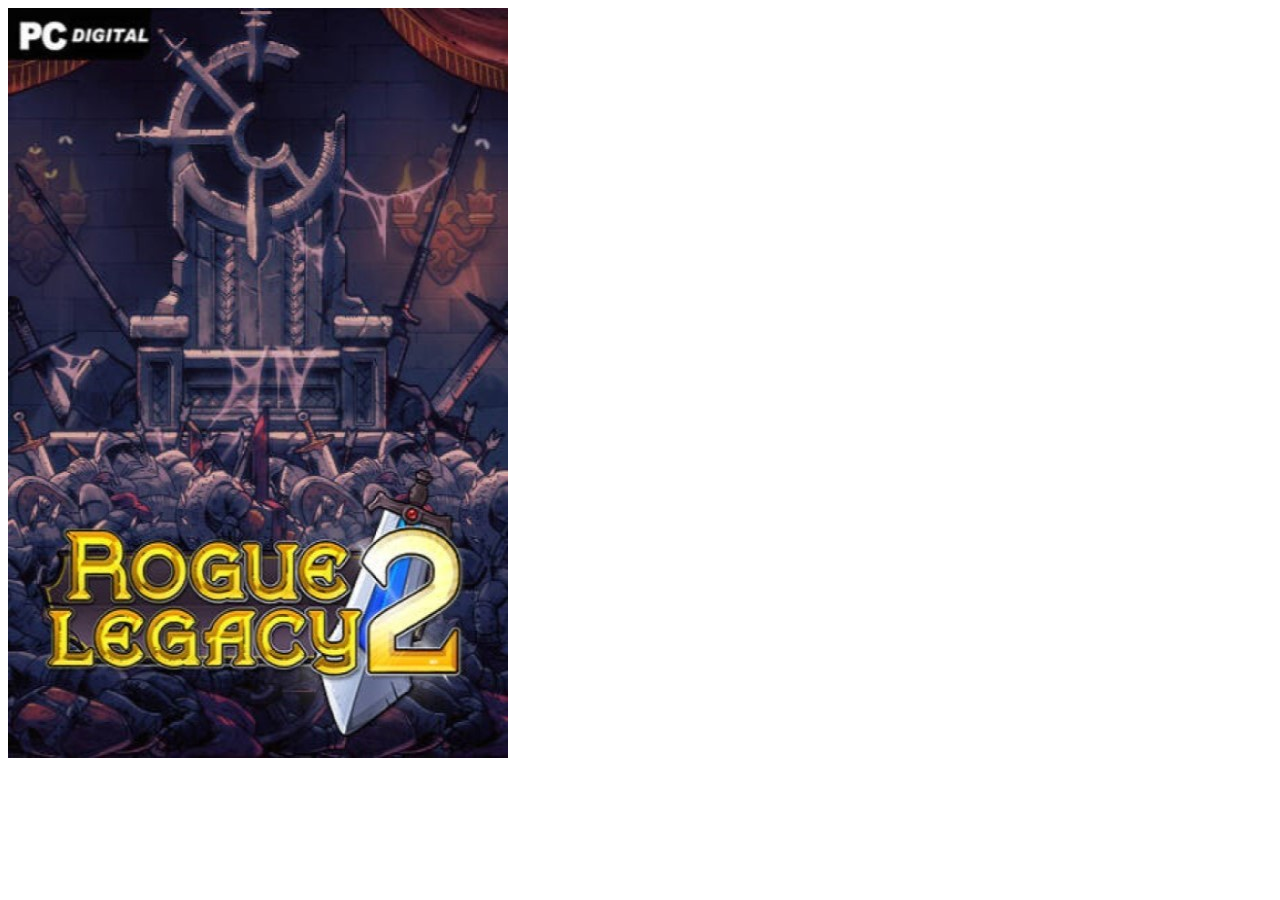
<file: Enter the Gungen.html>
<!DOCTYPE html>
<html lang="en">
<head>
    <meta charset="UTF-8">
    <meta name="viewport" content="width=device-width, initial-scale=1.0">
    <title>enter-the-gungeon</title>
</head>
<body>
    <img src="imger/25508.jpg" alt="">
</body>
</html>
</file>
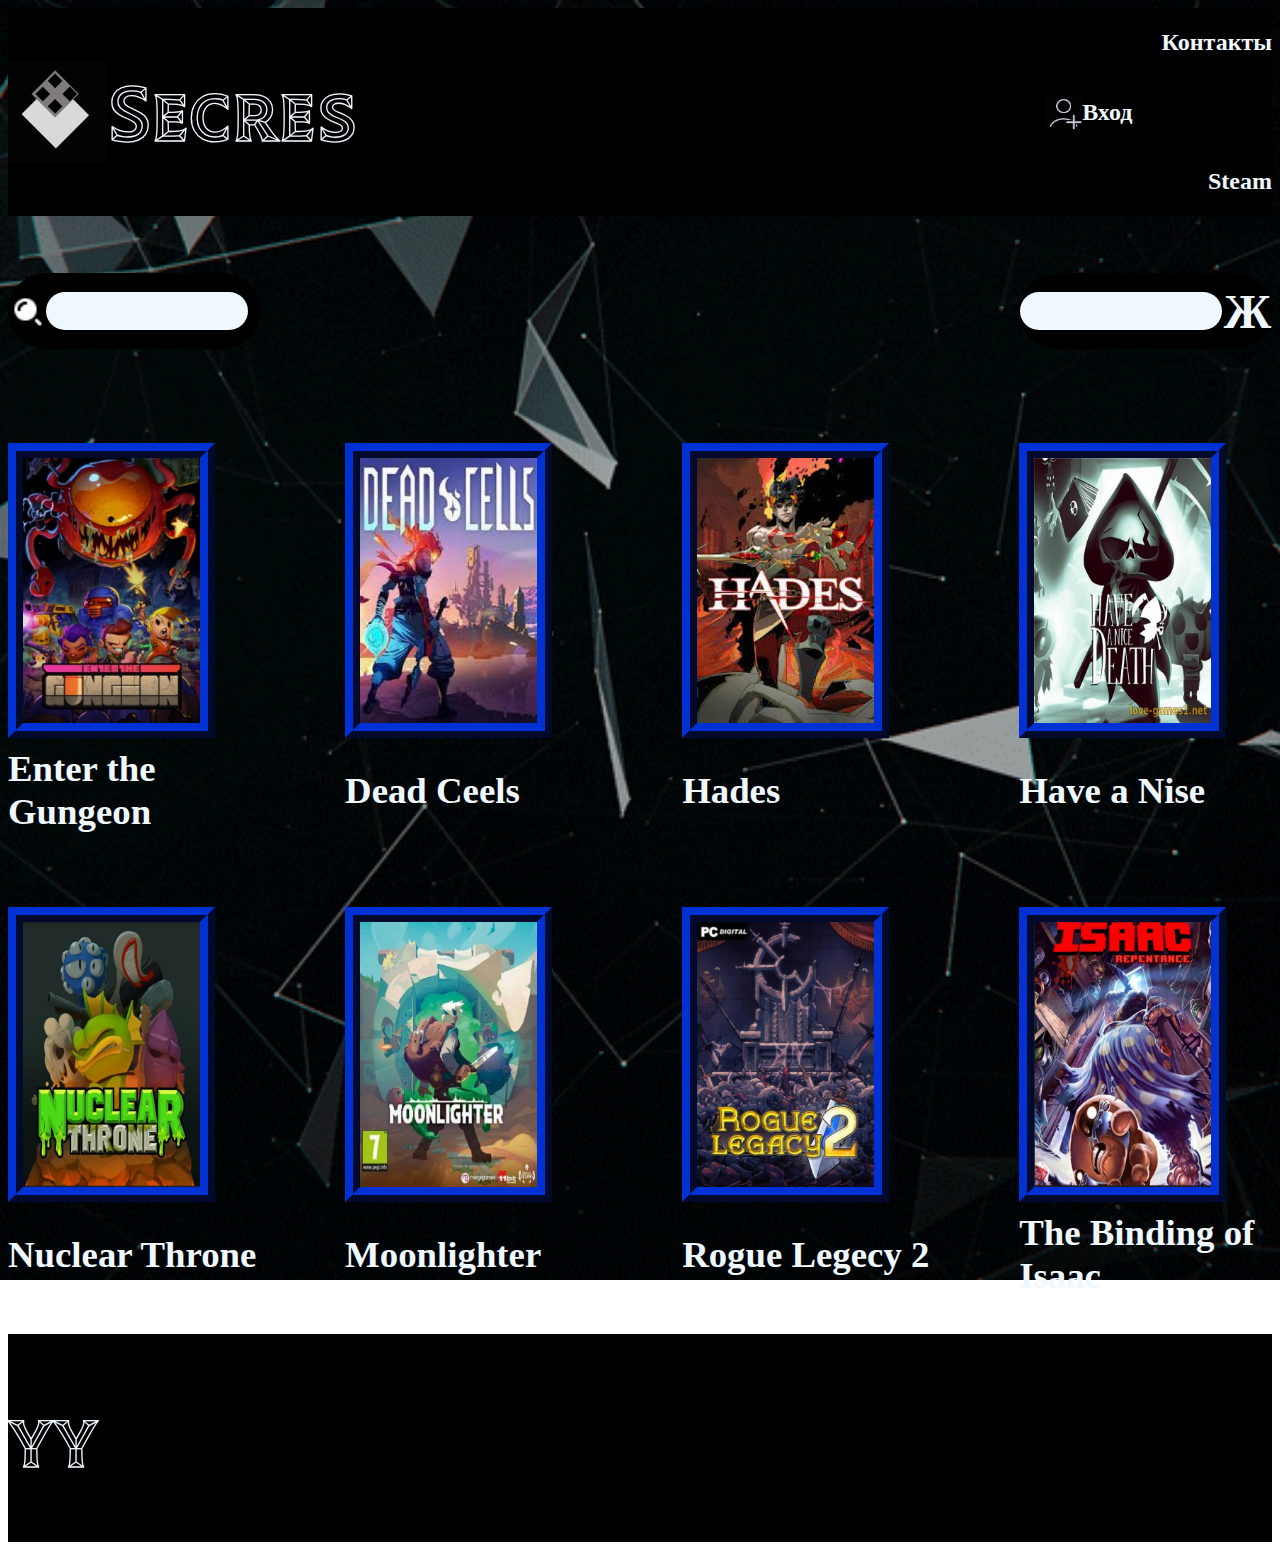
<file: intex.html>
<!DOCTYPE html>
<html lang="en">
<head>
    <meta charset="UTF-8">
    <meta http-equiv="X-UA-Compatible" content="IE=edge">
    <meta name="viewport" content="width=device-width, initial-scale=1.0">
    <style>@import url('https://fonts.googleapis.com/css2?family=Tilt+Prism&display=swap');</style>
    <link href="styl.css" rel="stylesheet"> 
    <link rel="shortcut icon" href="imger/" type="image/x-icon">
    <title>Secres</title>
</head>
<body>
    <header>
        <img src="imger/Снимок экрана 2023-06-22 182707.jpg" width="100">
        <h1>Secres </h1>
        <div class="up">
            <h2>Контакты</h2>
            <h2 class="reg"><img src="imger/Снимок экрана 2023-06-23 171015.jpg" width="10%">Вход</h2>
            <h2>Steam</h2>
        </div>
    </header>
    <div class="req">
         <h2 class="let">
            <img src="imger/Search_alt_fill.png" alt="" width="15%">
            <div class="ljg"></div>
        </h2>
        <h2 class="red">
            <div class="ljg"></div>
            <p class="i">Ж</p>
        </h2>
    </div>
    <span>
        <h3> <a href="http://127.0.0.1:5500/Enter%20the%20Gungen.html" target="_blank"> <img class="ub" src="imger/3sFSol7CO_Lpak9DtTKdfw.jpeg" ></a>Enter the Gungeon</h3>
        <h3> <a href="https://enter-the-gungeon.fandom.com/ru/wiki/Enter_the_Gungeon_Вики" target="_blank"> <img class="ub" src="imger/Dead Ceels.jpg" ></a>Dead Ceels</h3>
        <h3> <a href="https://enter-the-gungeon.fandom.com/ru/wiki/Enter_the_Gungeon_Вики" target="_blank"> <img class="ub" src="imger/Hades.jpg" ></a>Hades</h3>
        <h3> <a href="https://enter-the-gungeon.fandom.com/ru/wiki/Enter_the_Gungeon_Вики" target="_blank"> <img class="ub" src="imger/Have a Nise.jpg"></a>Have a Nise</h3>
    </span>
    <span>
        <h3> <a href="https://enter-the-gungeon.fandom.com/ru/wiki/Enter_the_Gungeon_Вики" target="_blank"> <img class="ub" src="imger/Снимок экрана 2022-08-23 162401.png" ></a>Nuclear Throne</h3>
        <h3> <a href="https://enter-the-gungeon.fandom.com/ru/wiki/Enter_the_Gungeon_Вики" target="_blank"> <img class="ub" src="imger/Moon.jpg" ></a>Moonlighter</h3>
        <h3> <a href="https://enter-the-gungeon.fandom.com/ru/wiki/Enter_the_Gungeon_Вики" target="_blank"> <img class="ub" src="imger/25508.jpg" ></a>Rogue Legecy 2</h3>
        <h3> <a href="https://enter-the-gungeon.fandom.com/ru/wiki/Enter_the_Gungeon_Вики" target="_blank"> <img class="ub" src="imger/Снимок экрана 2022-08-24 115231.png"></a>The Binding of Isaac</h3>
    </span>
</body>
<footer>
    <header>
        <h1>yy</h1>
    </header>
</footer>
</html>
</file>
<file: styl.css>
header{
    background-color: black;
    display: flex;
    flex-direction: row;
    align-items: center;
    height: 100%;
}

h1{
    color: aliceblue;
    font-family: 'Tilt Prism';
    font-size: 500%;
}

h2{
    color: aliceblue;
}

body{
    height:200%;
    background-image: url(imger/кристаллы.gif);
    background-repeat:no-repeat;
    background-size: cover;
    background-attachment: fixed;
}


h3{
    font-size: 230%;
    display: flex;
    flex-wrap: wrap;
    width: 20%;
    color:aliceblue;
}
.ub{
    border: 4mm ridge rgb(0, 30, 128);
    width: 70%;
    max-width: 100%;   
}
.ub:hover{
    -webkit-transform: scale(1.2);
    transition: 1s;
    border: 4mm ridge rgba(74, 3, 102, 0.6);
}
span{
    display: flex;
    justify-content: space-between;
    flex-wrap: wrap;
}

.req{
    height: 190px;
    display: flex;
    align-items: center;
    justify-content: space-between;
}
.let{
    display: flex;
    align-items: center;
    background-color: black;
    border-radius: 90px;
    height: 40%;
    width: 20%;

}
.red{
    display: flex;
    justify-content: space-around;
    align-items: center;

    background-color: black;
    border-radius: 90px;
    height: 40%;
    width: 20%;

}

.up{
    width: 100%;
    display: flex;
    align-items: flex-end;
    flex-direction: column;
}

.reg{
    width: 40%;
    display: flex;
    justify-content: center;
    align-items: center;
}
.ljg{

    width: 80%;
    height: 50%;
    border-radius: 90px;
    background-color: aliceblue;

}
.i{
    font-size: 200%;
    font-weight: 900%;
}
</file>
